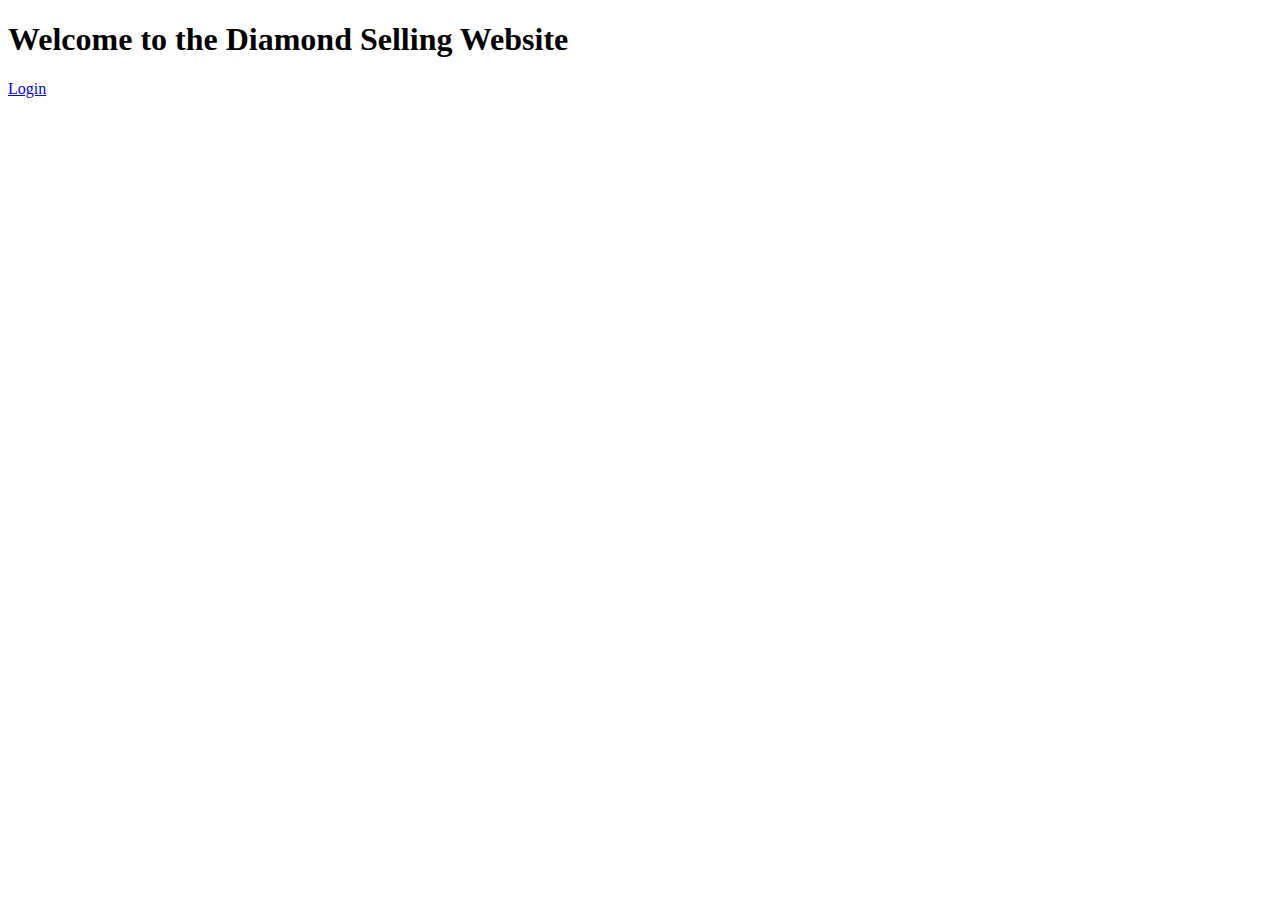
<file: index.html>
<!DOCTYPE html>
<html lang="en">
<head>
    <meta charset="UTF-8">
    <meta name="viewport" content="width=device-width, initial-scale=1.0">
    <title>Home</title>
</head>
<body>
    <h1>Welcome to the Diamond Selling Website</h1>
    <p><a href="login.html">Login</a></p>
</body>
</html>
</file>
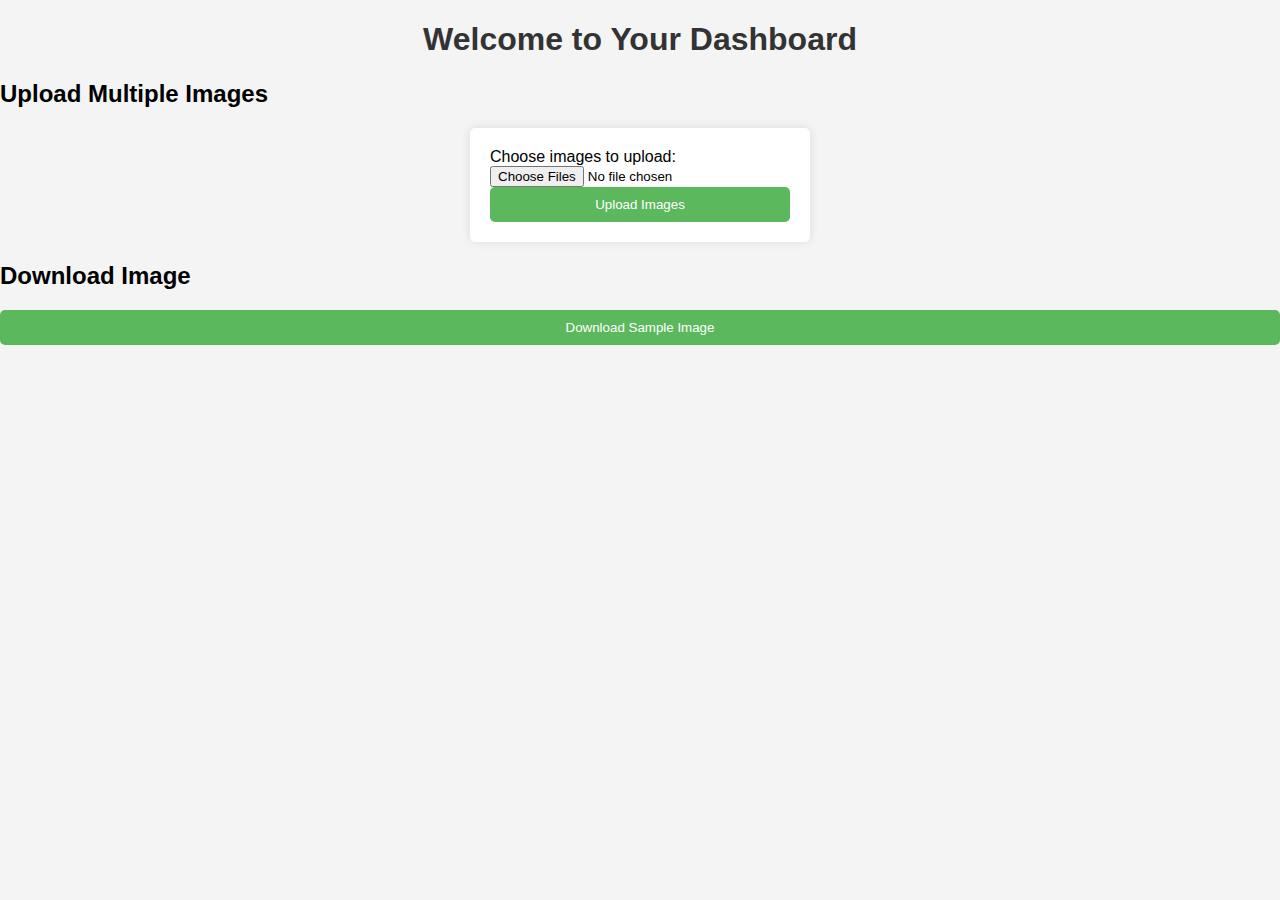
<file: dashboard.html>
<!DOCTYPE html>
<html lang="en">
<head>
    <meta charset="UTF-8">
    <meta name="viewport" content="width=device-width, initial-scale=1.0">
    <title>Dashboard</title>
    <link rel="stylesheet" href="styles.css">
</head>
<body>
    <h1>Welcome to Your Dashboard</h1>
    
    <!-- Option 1: Upload Multiple Images -->
    <div>
        <h2>Upload Multiple Images</h2>
        <form id="uploadForm" enctype="multipart/form-data" onsubmit="return handleImageUpload(event)">
            <label for="imageUpload">Choose images to upload:</label>
            <input type="file" id="imageUpload" name="imageUpload" accept="image/*" multiple required>
            <button type="submit">Upload Images</button>
        </form>
        <p id="uploadMessage" style="color: green; display: none;">Images uploaded successfully!</p>
        <div id="imagePreviews" style="display: none;">
            <h3>Image Previews:</h3>
            <div id="previewContainer"></div>
        </div>
    </div>
    
    <!-- Option 2: Download Image -->
    <div>
        <h2>Download Image</h2>
        <a id="downloadLink" href="#" download="sample-image.jpg">
            <button>Download Sample Image</button>
        </a>
    </div>

    <script>
        // Handle Multiple Image Upload
        function handleImageUpload(event) {
            event.preventDefault(); // Prevent the form from submitting normally

            const imageFiles = document.getElementById('imageUpload').files;
            if (imageFiles.length > 0) {
                // Show success message
                document.getElementById('uploadMessage').style.display = "block";

                // Display previews of uploaded images
                const previewContainer = document.getElementById('previewContainer');
                previewContainer.innerHTML = ''; // Clear any existing previews

                for (let i = 0; i < imageFiles.length; i++) {
                    const file = imageFiles[i];
                    const reader = new FileReader();

                    reader.onload = function(e) {
                        const imgElement = document.createElement('img');
                        imgElement.src = e.target.result;
                        imgElement.style.width = '100px'; // Set a fixed size for preview
                        imgElement.style.margin = '10px';
                        previewContainer.appendChild(imgElement);
                    }

                    reader.readAsDataURL(file);
                }

                // Display the preview section
                document.getElementById('imagePreviews').style.display = "block";
            }
        }
    </script>
</body>
</html>
</file>
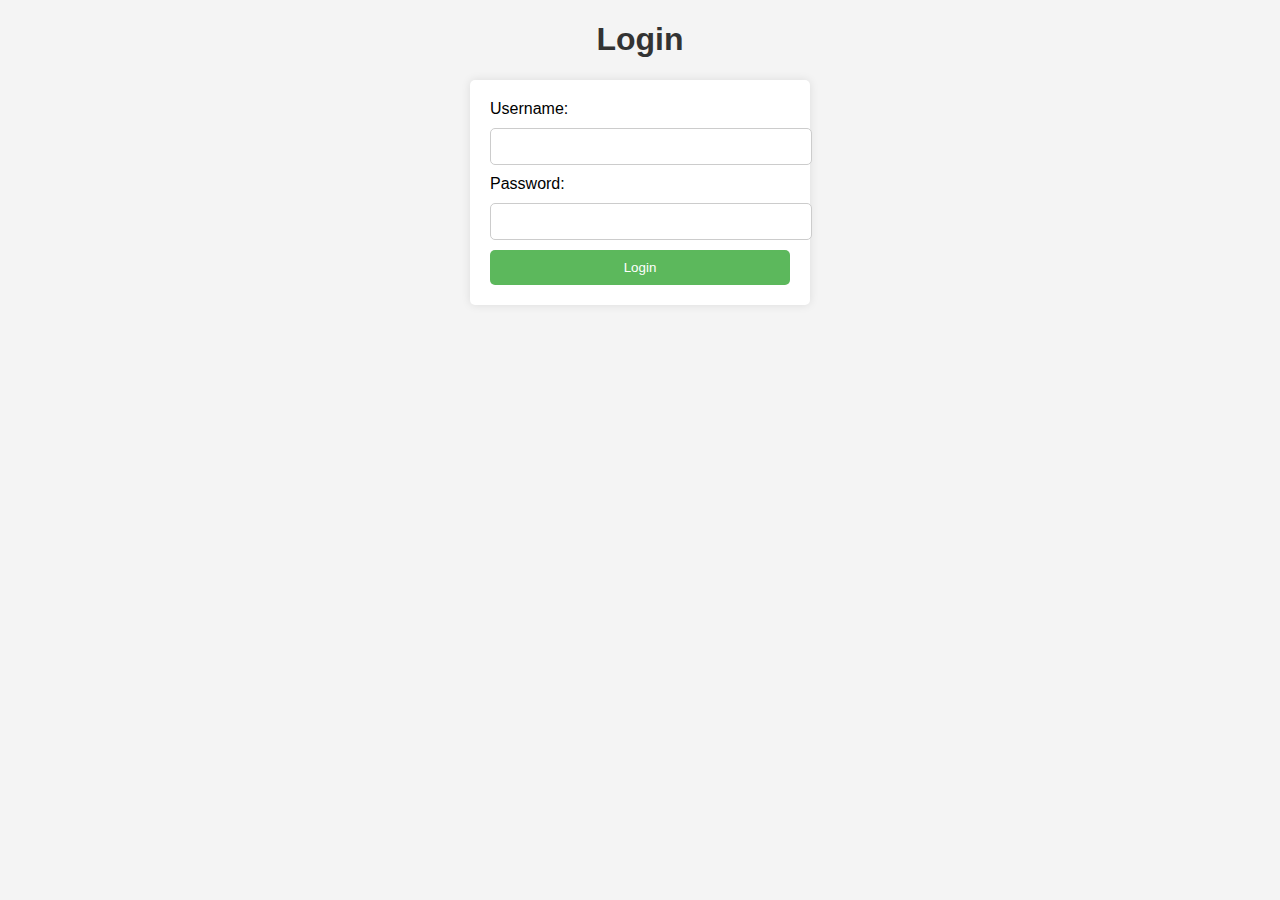
<file: login.html>
<!DOCTYPE html>
<html lang="en">
<head>
    <meta charset="UTF-8">
    <meta name="viewport" content="width=device-width, initial-scale=1.0">
    <title>Login</title>
    <link rel="stylesheet" href="styles.css">
</head>
<body>
    <h1>Login</h1>
    <form id="loginForm" onsubmit="return validateLogin(event)">
        <label for="username">Username:</label>
        <input type="text" id="username" name="username" required>
        <br>
        <label for="password">Password:</label>
        <input type="password" id="password" name="password" required>
        <br>
        <button type="submit">Login</button>
    </form>
    <p id="error-message" style="color: red; display: none;">Invalid username or password</p>

    <script>
        // Simple login validation
        function validateLogin(event) {
            event.preventDefault(); // Prevent form submission

            const username = document.getElementById('username').value;
            const password = document.getElementById('password').value;

            // Define valid users
            const validUsers = [
                { username: "deep", password: "deep4533" },
                { username: "nisha", password: "nisha4533" }
            ];

            // Check if the entered username and password are valid
            const user = validUsers.find(user => user.username === username && user.password === password);

            if (user) {
                // Redirect to dashboard if login is successful
                window.location.href = "dashboard.html";
            } else {
                // Show error message if login is invalid
                document.getElementById('error-message').style.display = "block";
            }
        }
    </script>
</body>
</html>
</file>
<file: styles.css>
/* styles.css */
body {
    font-family: Arial, sans-serif;
    margin: 0;
    padding: 0;
    background-color: #f4f4f4;
}

h1 {
    text-align: center;
    color: #333;
}

form {
    width: 300px;
    margin: 0 auto;
    padding: 20px;
    background-color: #fff;
    border-radius: 5px;
    box-shadow: 0 0 10px rgba(0, 0, 0, 0.1);
}

input[type="text"], input[type="password"] {
    width: 100%;
    padding: 10px;
    margin: 10px 0;
    border: 1px solid #ccc;
    border-radius: 5px;
}

button {
    width: 100%;
    padding: 10px;
    background-color: #5cb85c;
    border: none;
    color: white;
    border-radius: 5px;
    cursor: pointer;
}

button:hover {
    background-color: #4cae4c;
}
</file>
